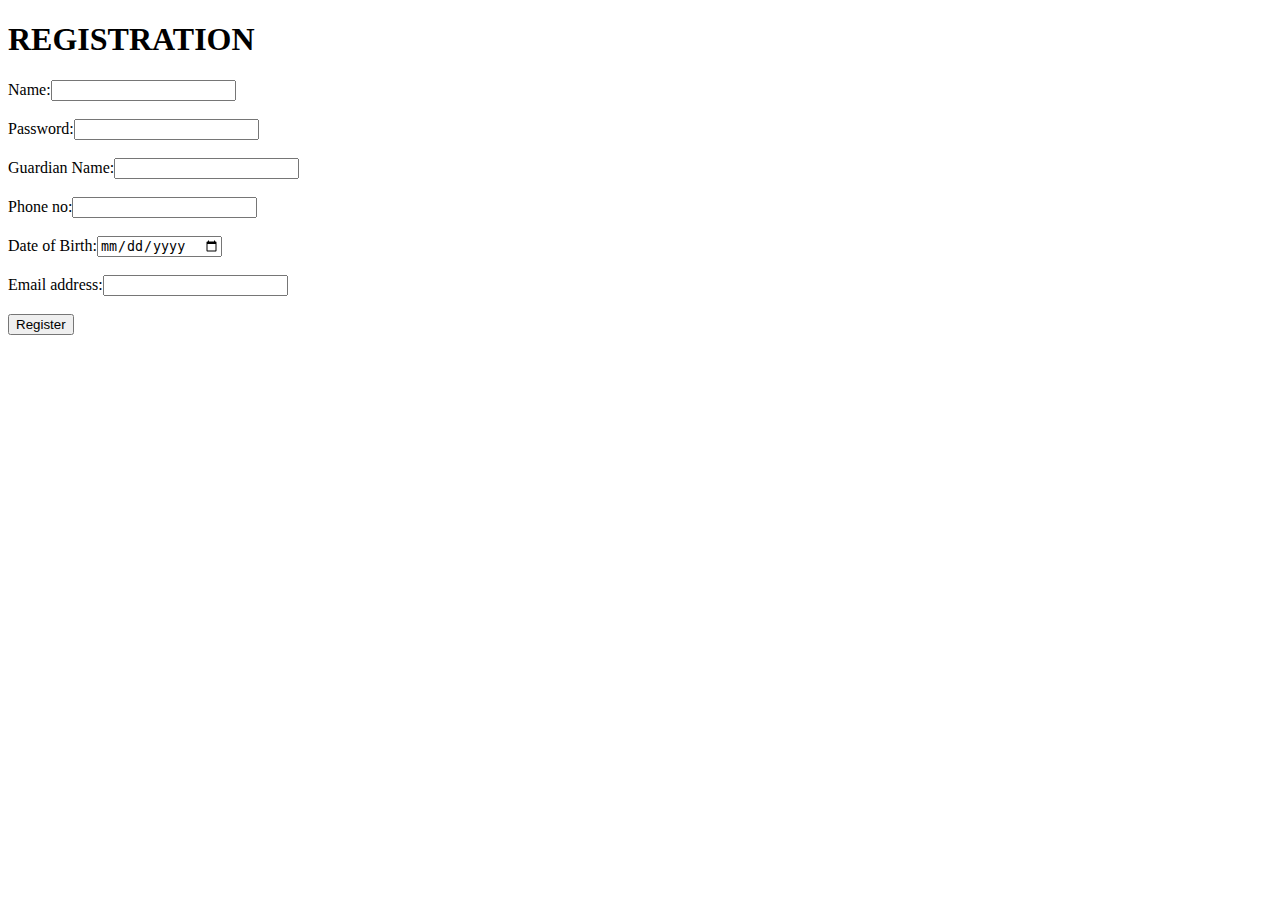
<file: index.html>
<!DOCTYPE html>
<html>
  <head>
     <title>REGISTRATION</title>
  </head>
  <body>
    <h1>REGISTRATION</h1>
    <form>
    Name:<input type="text" placeholder="" /><br /><br />
    Password:<input type="password" placeholder="" /><br /><br />
    Guardian Name:<input type="text" placeholder="" /><br /><br />
    Phone no:<input type="text" placeholder="" /><br /><br />
    Date of Birth:<input type="date" /><br /><br />
    Email address:<input type="email" placeholder=""/><br /><br />
    <input type="submit" value="Register"/>
    </form>
  </body>
</html>
</file>
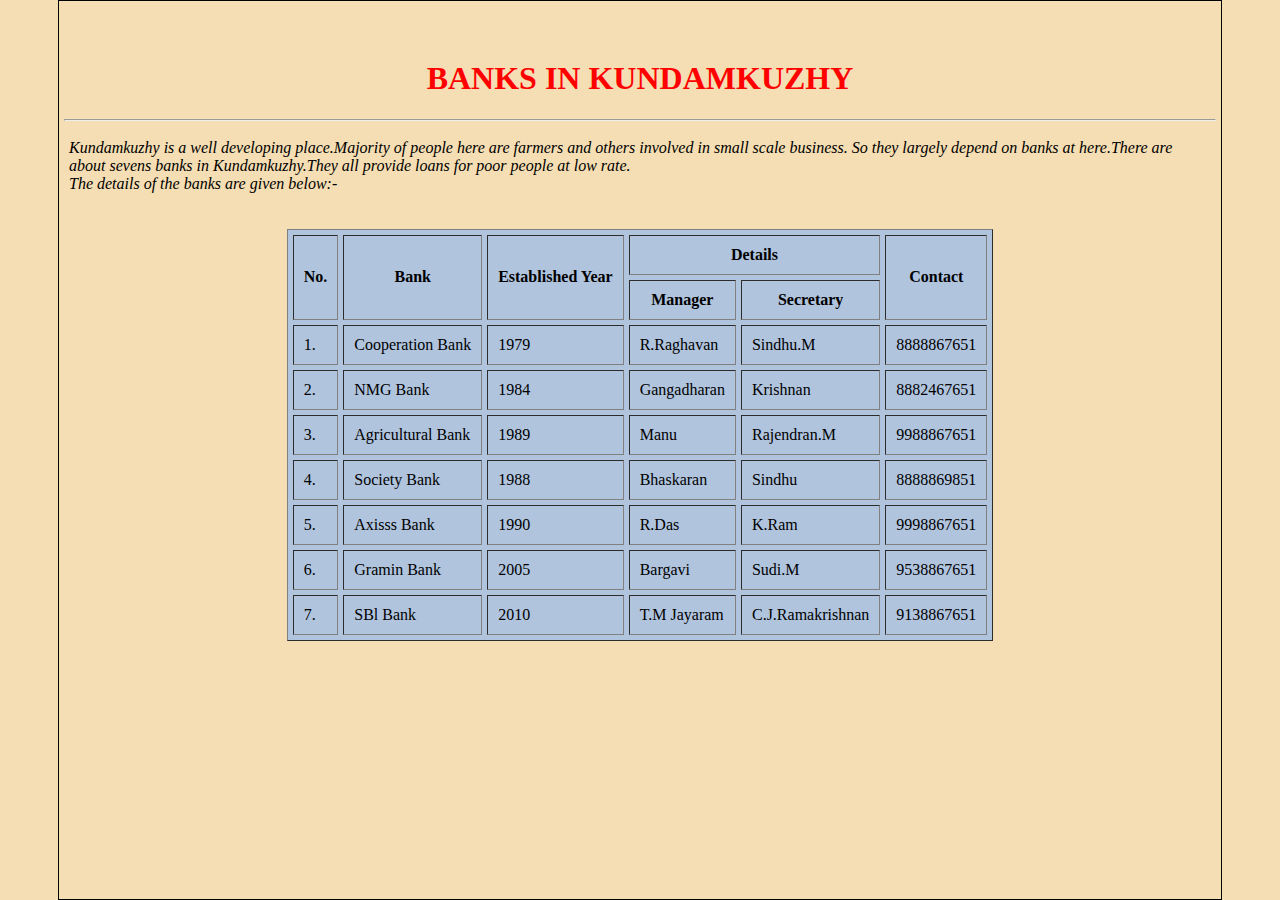
<file: bank.html>
<! DOCTYPE html>
<html>
<head>
<title>
   Bank
</title>
</head>
<body style="width:90%;margin:auto;border:1px solid;background:#F5DEB3;padding:2px 5px">
<br/><br/>
<center>
  <h1 style="color:red"><b>BANKS IN KUNDAMKUZHY</b></h1>
</center>
  <hr/>
<p style="padding:2px 5px"><i>Kundamkuzhy is a well developing place.Majority of people here are farmers and others involved in small scale business. 
      So they largely depend on banks at here.There are about sevens banks in Kundamkuzhy.They all provide loans for 
      poor people at low rate. <br/>
      The details of the banks are given below:-
      </i></p>
      <br/>
<center>
<table border="1" cellpadding="10" cellspacing="5" bgcolor="#B0C4DE" width:"85%">
  <tr>
    <th rowspan="2">No.</th>
    <th rowspan="2">Bank</th>
    <th rowspan="2">Established Year</th>
    <th colspan="2">Details</th>
    <th rowspan="2">Contact</th>
  </tr>
  <tr>
    <th>Manager</th>
    <th>Secretary</th>
  </tr>
  <tr>
    <td>1.</td>
    <td>Cooperation Bank</td>
    <td>1979</td>
    <td>R.Raghavan</td>
    <td>Sindhu.M</td>
    <td>8888867651</td>
  </tr>
  <tr>
    <td>2.</td>
    <td>NMG Bank</td>
    <td>1984</td>
    <td>Gangadharan</td>
    <td>Krishnan</td>
    <td>8882467651</td>
  </tr>
  <tr>
    <td>3.</td>
    <td>Agricultural Bank</td>
    <td>1989</td>
    <td>Manu</td>
    <td>Rajendran.M</td>
    <td>9988867651</td>
  </tr>
  <tr>
    <td>4.</td>
    <td>Society Bank</td>
    <td>1988</td>
    <td>Bhaskaran</td>
    <td>Sindhu</td>
    <td>8888869851</td>
  </tr>
  <tr>
    <td>5.</td>
    <td>Axisss Bank</td>
    <td>1990</td>
    <td>R.Das</td>
    <td>K.Ram</td>
    <td>9998867651</td>
  </tr>
  <tr>
    <td>6.</td>
    <td>Gramin Bank</td>
    <td>2005</td>
    <td>Bargavi</td>
    <td>Sudi.M</td>
    <td>9538867651</td>
  </tr>
  <tr>
    <td>7.</td>
    <td>SBl Bank</td>
    <td>2010</td>
    <td>T.M Jayaram</td>
    <td>C.J.Ramakrishnan</td>
    <td>9138867651</td>
  </tr>
</table>
</center>
</body>
</html>
</file>
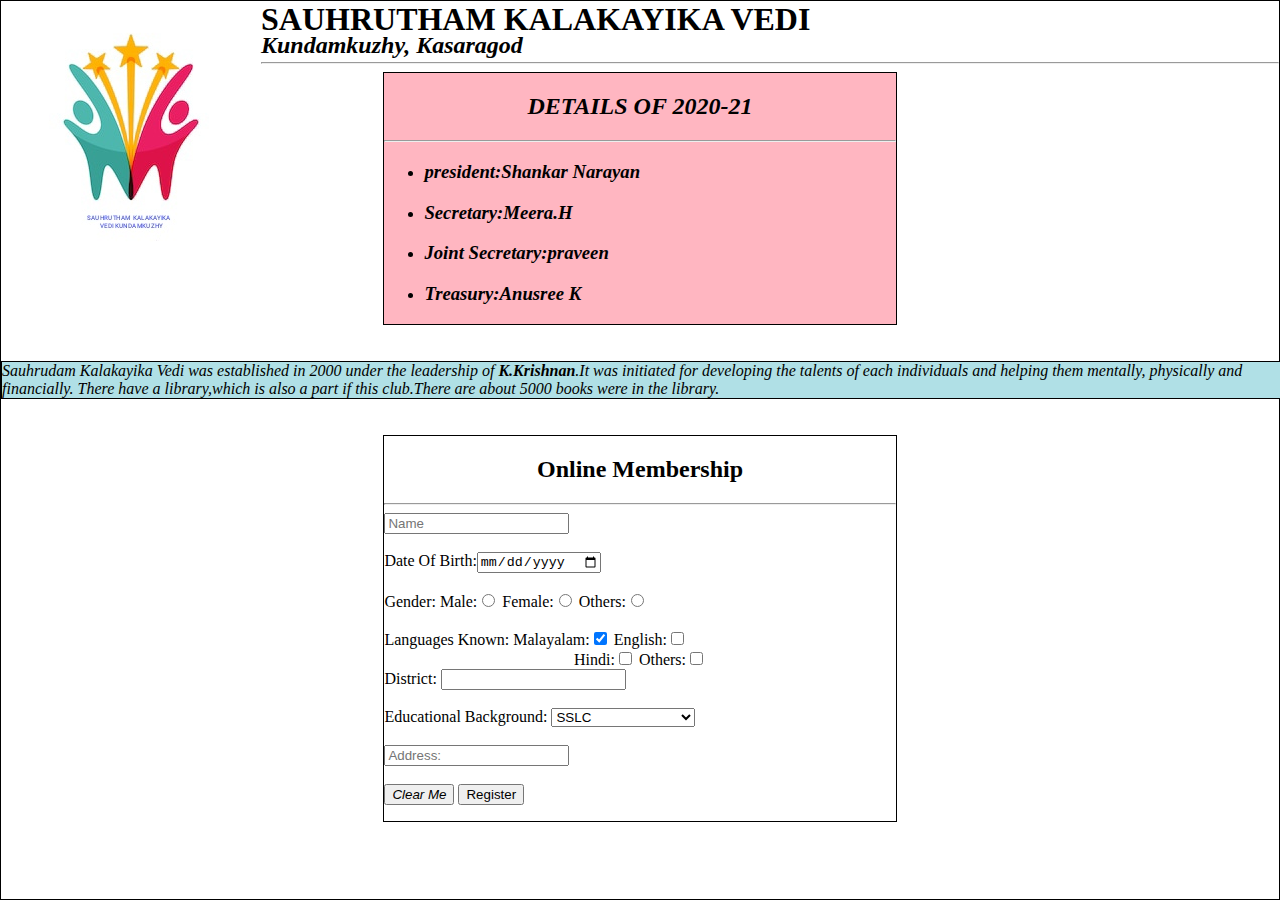
<file: club.html>
<! DOCTYPE html>
<html>
   <head>
     <title>Sahrudaya kalakayika vedi</title>
   </head>
   <body style="width=60%;margin:auto;border:1px solid">
   <img src="club.jpg" alt="club logo" style="float:left"/>
   <h1 style="height:10px">SAUHRUTHAM KALAKAYIKA VEDI</h1>
   <h2 style="height:10px"><em>Kundamkuzhy, Kasaragod</em></h2>
   <hr/>
   <div style="width:40%;margin:auto;border:1px solid;color:black;background:#FFB6C1">
   <i>
   <h2><center>DETAILS OF 2020-21</center></h2>
   <hr/>
   <ul>
     <li><h3>president:Shankar Narayan</h3></li>
     <li><h3>Secretary:Meera.H</h3></li>
     <li><h3>Joint Secretary:praveen</h3></li>
     <li><h3>Treasury:Anusree K</h3></li>
   </ul>
   </i>
   </div>
   <br/><br/>
   <p style="width:100%;margin:auto;border:1px solid;color:black;background: #B0E0E6 ">
      <i>Sauhrudam Kalakayika Vedi was established in 2000 under the leadership of <b>K.Krishnan</b>.It was initiated for developing the talents of each individuals and helping them mentally, physically and financially. 
      There have a library,which is also a part if this club.There are about 5000 books were in the library.</i>
   </p>
   <br/><br/>
   <div style="width:40%;margin:auto;border:1px solid;color:black">
   <form action="member.html">
   <center>
   <h2><b>Online Membership</b></h2>
   </center>
   <hr/>
   <input type="text" placeholder="Name" required/></br><br/>
   Date Of Birth:<input type="date"/><br/><br/>
   Gender:
   Male:<input type="radio" value="male" name="gender "/>
   Female:<input type="radio" value="female" name="gender "/>
   Others:<input type="radio" value="others" name="gender "/><br/><br/>
   Languages Known:
   Malayalam:<input type="checkbox" value="mal" checked/>
   English:<input type="checkbox" value="eng"/><br/>
   <center>
   Hindi:<input type="checkbox" value="hin"/>
   Others:<input type="checkbox" value="oth"/>
   </center>
   District:
   <input type=text list="district"/>
   <datalist id="district">
   <option value="Kasargod"/>
   <option value="Kannur"/>
   <option value="Wayanad"/>
   <option value="Kozhikode"/>
   <option value="Malapuram"/>
   <option value="Palakkad"/>
   <option value="Idukki"/>
   <option value="Alappuzha"/>
   <option value="Kollam"/>
   <option value="Pathanamthitta"/>
   <option value="Kottayam"/>
   <option value="Thrissur"/>
   <option value="Thiruvananthapuram"/>
   </datalist>
   <br/><br/>
   Educational Background:
   <select required>
    <option>SSLC</option>
    <option>HSC</option>
    <option>Professional Studies</option>
    <option>Below SSLC</option>
    <option>None of these</option>
   </select>
   <br/><br/>
   <input type="text" placeholder="Address:" required/></br><br/>
   <button type="reset"><i>Clear Me</i></button>
   <input type="submit" value="Register"/>
   </form>
   </div>
   </body>
</html>
</file>
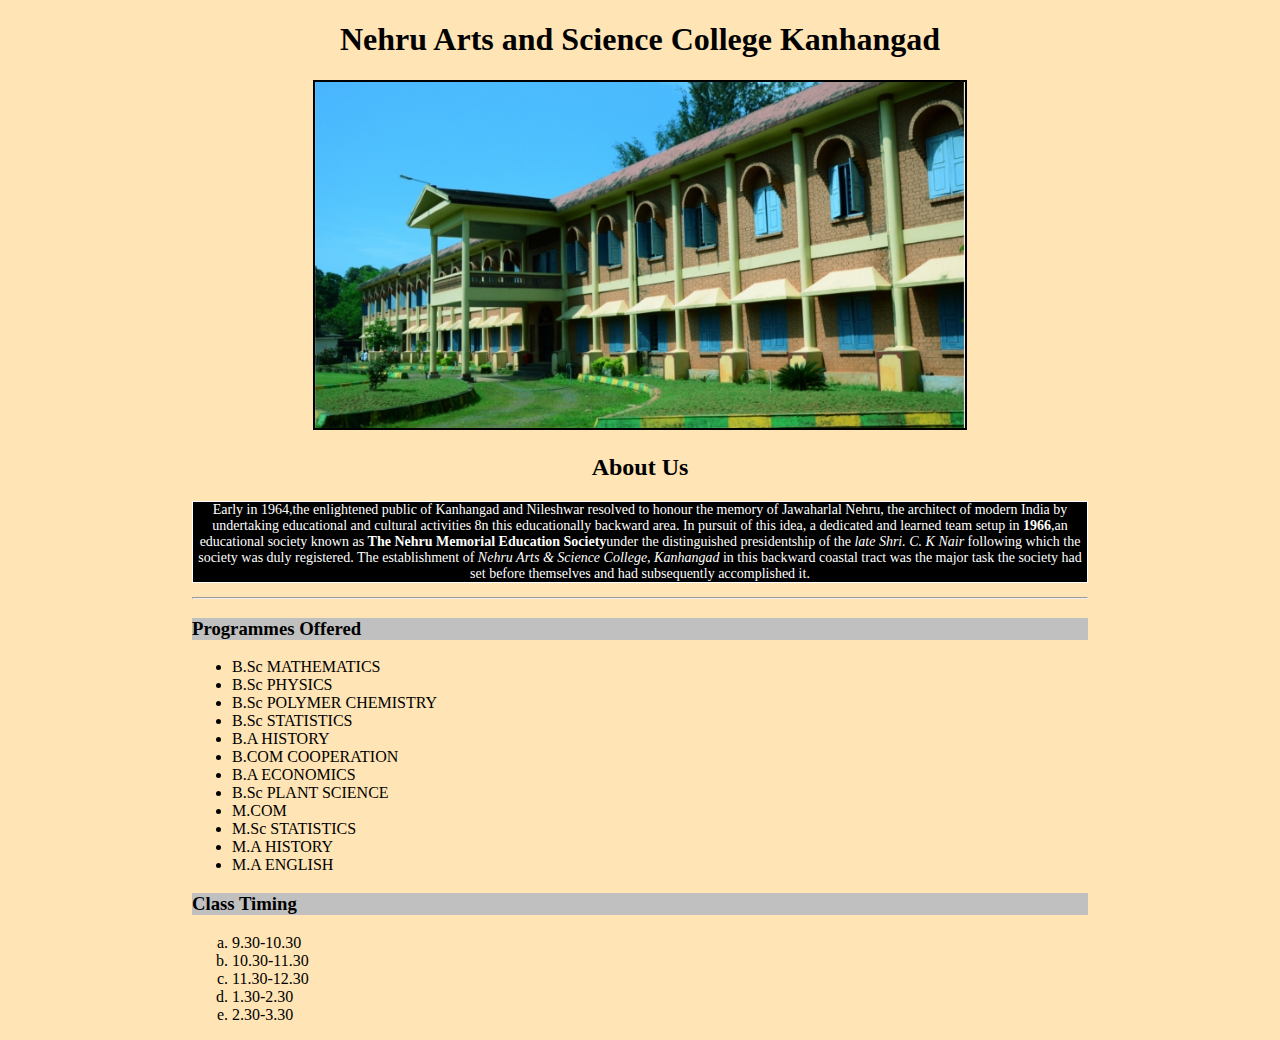
<file: cs.html>
<!DOCTYPE html>
<html>
<head>
   <title>Nehru Arts And Science College Kanhangad</title>
</head>
<body style="width:70%;margin:auto;background:	#FFE4B5">
   <center>
      <h1>Nehru Arts and Science College Kanhangad</h1>
   </center>
   <center>
      <img style="width=70%;border:2px solid black"src="nehru.jpg"  width="650"/>
   </center>
   <center>
      <h2 style="text-align:center">About Us</h2>
   </center> 
   <center>
      <p style="border:1px solid;color:white;background:#000000;font-size:14px ">
         Early in 1964,the enlightened public of Kanhangad and Nileshwar resolved to honour the memory of Jawaharlal Nehru, the architect of modern India by undertaking educational and cultural activities 8n this educationally backward  area. In pursuit of this idea, a dedicated and
         learned team setup in <b>1966</b>,an educational society known as <b>The Nehru Memorial Education Society</b>under the distinguished presidentship of the <i> late Shri. C. K Nair</i> following which the society was duly registered. The establishment of <i>Nehru Arts & Science College, Kanhangad</i>
         in this backward coastal tract was the major task the society had set before themselves and had subsequently accomplished it. 
      </p>
   </center>
   <hr/>
       <h3 style="color:black;background:#C0C0C0">Programmes Offered</h3>
       
       <ul>
          <li>B.Sc MATHEMATICS</li>
          <li>B.Sc PHYSICS</li>
          <li>B.Sc POLYMER CHEMISTRY</li>
          <li>B.Sc STATISTICS</li>
          <li>B.A HISTORY</li>
          <li>B.COM COOPERATION</li>
          <li>B.A ECONOMICS</li>
          <li>B.Sc PLANT SCIENCE</li>
          <li>M.COM</li>
          <li>M.Sc STATISTICS</li>
          <li>M.A HISTORY</li>
          <li>M.A ENGLISH</li>
       </ul>
       <h3 style="color:black;background:#C0C0C0">Class Timing</h3>
       <ol type="a">
          <li>9.30-10.30</li>
          <li>10.30-11.30</li>
          <li>11.30-12.30</li>
          <li>1.30-2.30</li>
          <li>2.30-3.30</li>
       </ol>
</body>
</html>
</file>
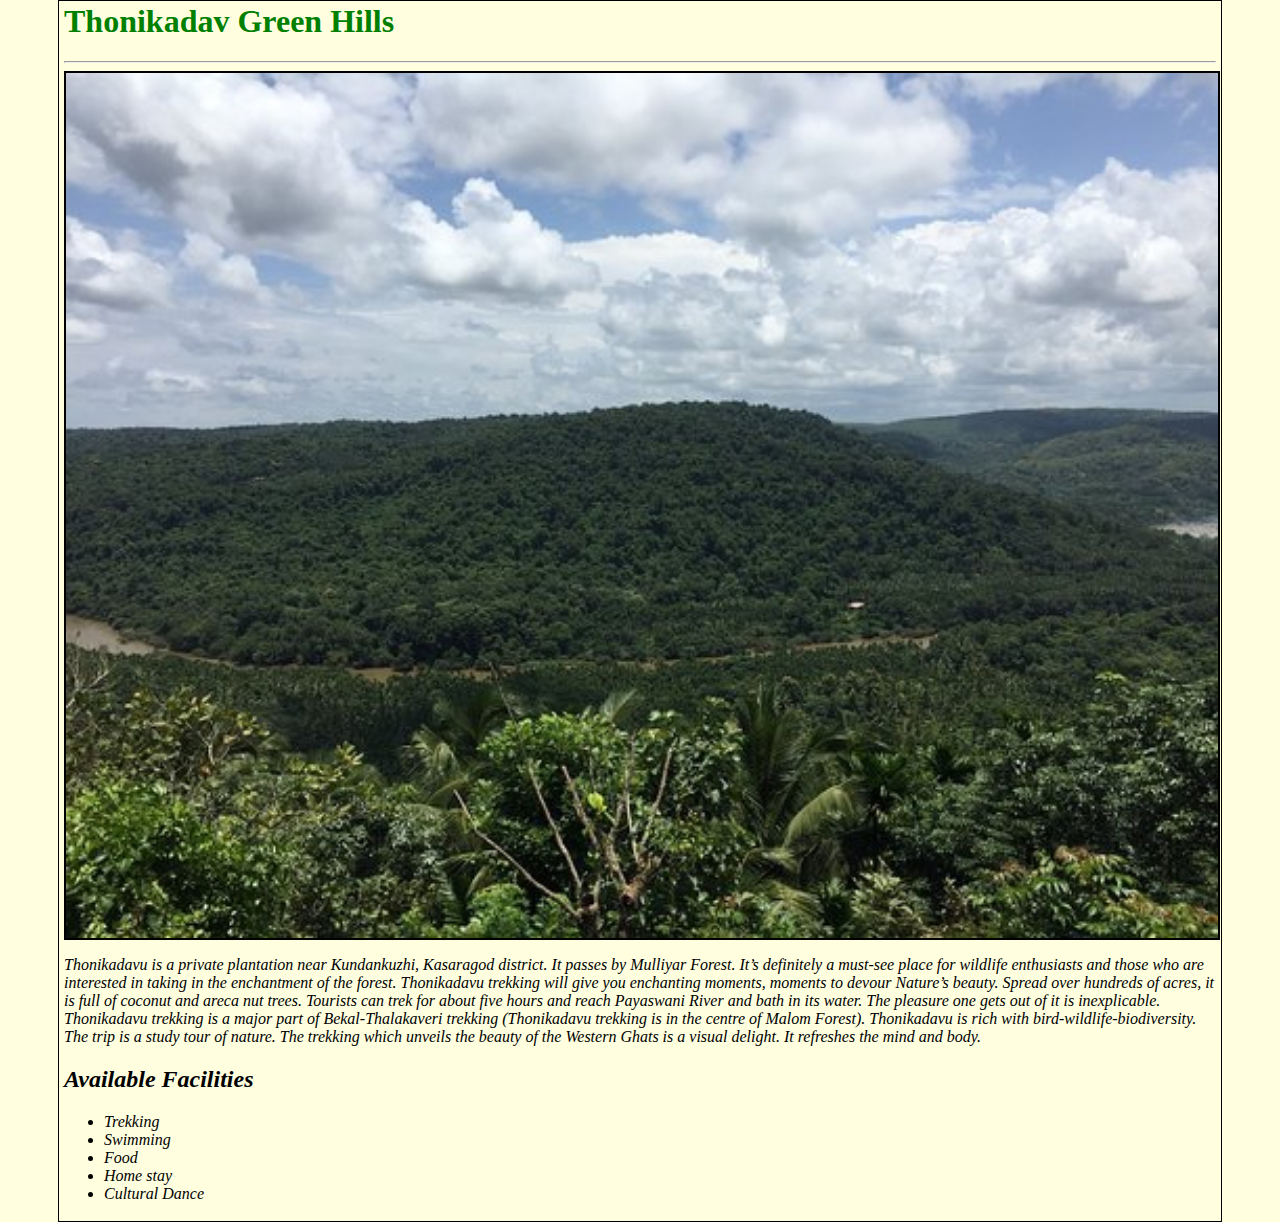
<file: green.html>
<! DOCTYPE html>
<html>
<head>
<title>
   Temple
</title>
</head>
<body style="width:90%;margin:auto;border:1px solid;background:#FFFFE0;padding:2px 5px">

  <h1 style="color:green"><b>Thonikadav Green Hills</b></h1>
<hr/>
  <img style="width:100%;border:2px solid black" src="thoni.jpg"/>
  <p style="padding 2px 5px">
  <i>  Thonikadavu is a private plantation near Kundankuzhi, Kasaragod district. It passes by Mulliyar Forest. It’s definitely a must-see place for wildlife enthusiasts and those who are interested in taking in the enchantment of the forest. Thonikadavu trekking will give you enchanting moments, moments to devour Nature’s beauty. Spread over hundreds of acres, it is full of coconut and areca nut trees.

Tourists can trek for about five hours and reach Payaswani River and bath in its water. The pleasure one gets out of it is inexplicable. Thonikadavu trekking is a major part of Bekal-Thalakaveri trekking (Thonikadavu trekking is in the centre of Malom Forest). 

Thonikadavu is rich with bird-wildlife-biodiversity. The trip is a study tour of nature. The trekking which unveils the beauty of the Western Ghats is a visual delight. It refreshes the mind and body.  </i></p>
<i>
<h2><b>Available Facilities</b></h2>
<ul>
  <li>Trekking</li>
  <li>Swimming</li>
  <li>Food</li>
  <li>Home stay</li>
  <li>Cultural Dance</li>
</ul>
</body>
</html>
</file>
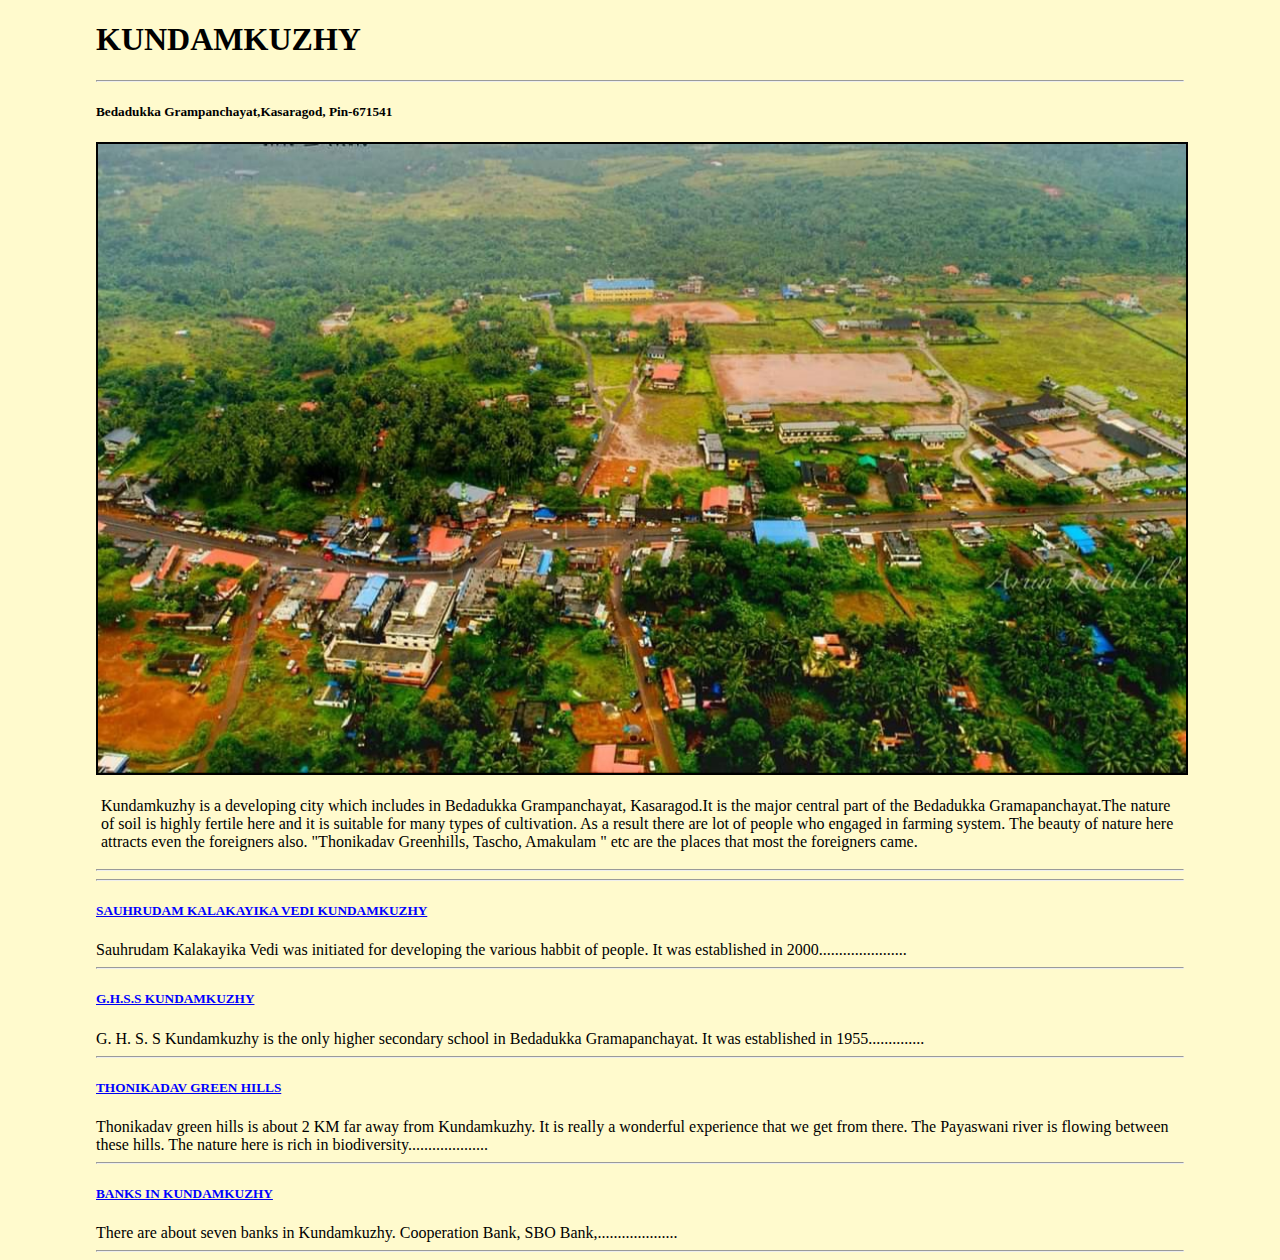
<file: kky.html>
<!DOCTYPE html>
<html>
<head>
   <title>KUNDAMKUZHY</title>
</head>
<body style="width:85%;margin:auto;background:#FFFACD ">

    <h1><b>KUNDAMKUZHY</b></h1>
    <hr/>
    <h5>Bedadukka Grampanchayat,Kasaragod, Pin-671541</h5>
    <img style="width:100%;border:2px solid black" src="kk.jpg" width="900"/>
    <p style="padding:2px 5px">
       Kundamkuzhy is a developing city which includes in Bedadukka Grampanchayat, Kasaragod.It is the major central part of the Bedadukka Gramapanchayat.The nature of soil is highly fertile here and it is suitable for many types of cultivation. As a result there are lot of people who engaged in farming system. The beauty of nature here attracts even the foreigners also. "Thonikadav Greenhills, Tascho, Amakulam " etc are the places that most the foreigners came. 
    </p>
    <hr/>
<hr/>
    <a href="club.html"><h5 style="color:blue;">SAUHRUDAM KALAKAYIKA VEDI KUNDAMKUZHY</h5></a>
 Sauhrudam Kalakayika Vedi was initiated for developing the various habbit of people. It was established in 2000......................
<hr/>
    <a href="school.html"><h5 style="color:blue	">G.H.S.S KUNDAMKUZHY</h5></a>
    G. H. S. S Kundamkuzhy is the only higher secondary school in Bedadukka Gramapanchayat. It was established in 1955..............<hr/>
    <a href="green.html"><h5 style="color:blue">THONIKADAV GREEN HILLS</h5></a>
    Thonikadav green hills is about 2 KM far away from Kundamkuzhy. It is really a wonderful experience that we get from there. The Payaswani river is flowing between these hills. The nature here is rich in biodiversity.................... <hr/>
    <a href="bank.html"><h5 style="color:blue">BANKS IN KUNDAMKUZHY</h5></a>
    There are about seven banks in Kundamkuzhy. Cooperation Bank, SBO Bank,.................... <hr/>
	
</body>
</html>
</file>
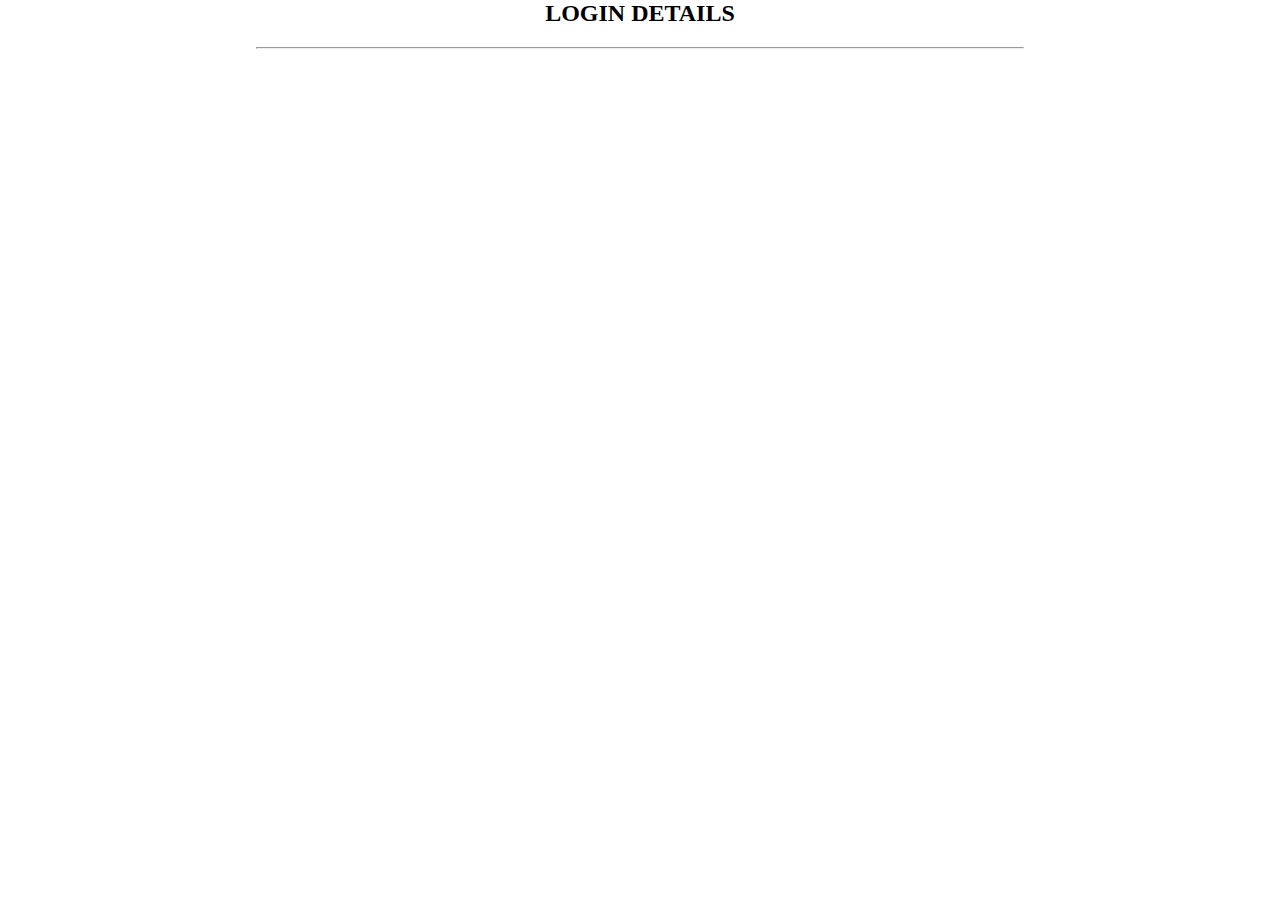
<file: log.html>
<! DOCTYPE>
<html>
 <head>
   <title>login</title>
 </head>
<body style="width:60%;margin:auto;border 1px solid">
<center>
   <h2>LOGIN DETAILS</h2>
   <hr/>
   <form action="bank.html">
        
   </form>
</center>
</body>
<html>
</file>
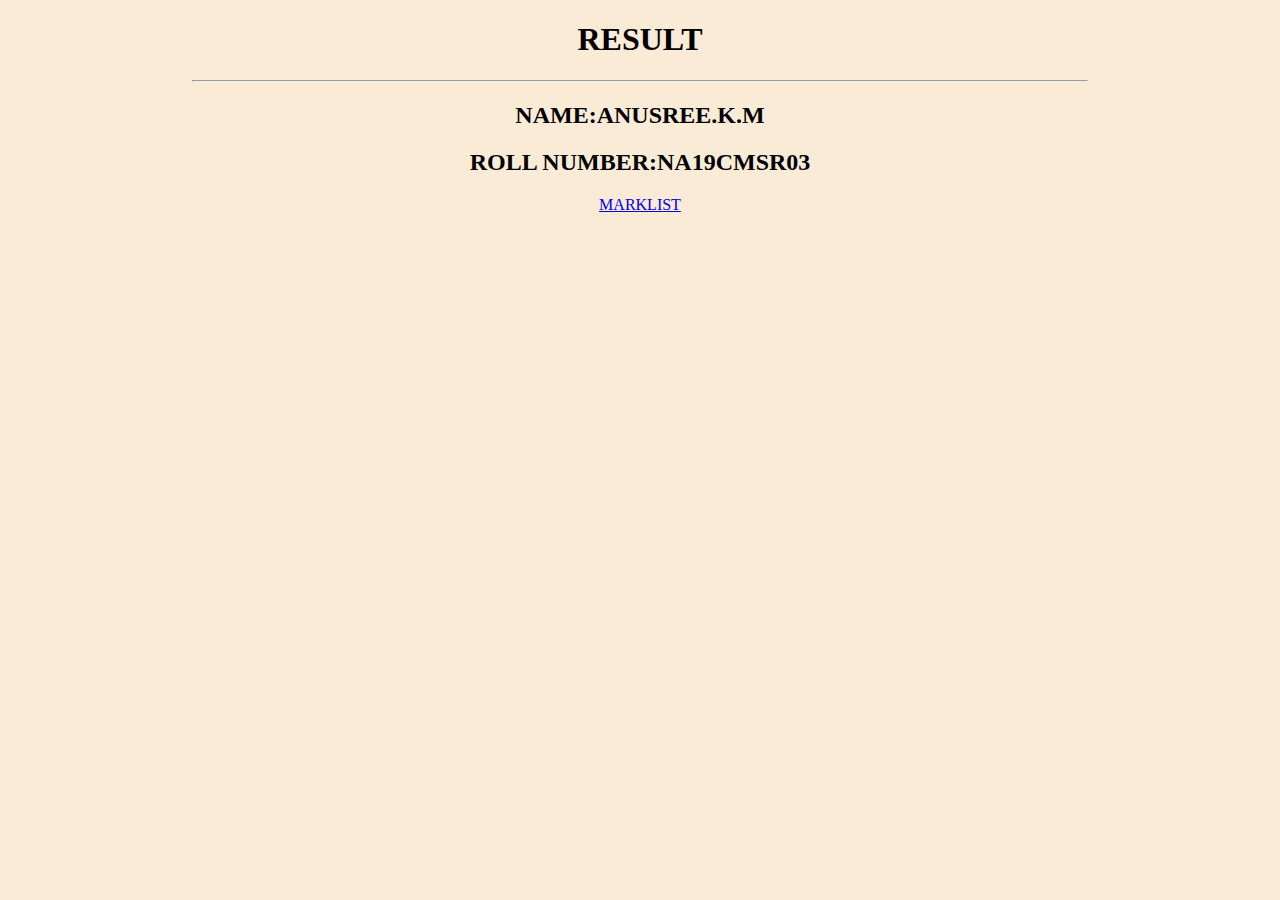
<file: mark.html>
<!DOCTYPE html>
<html>
<head>
    <title>MARKLIST</title>
    <link rel="stylesheet" type="text/css" href="marklist.css"/>
</head>
<body style="width:70%;margin:auto;background:		#FAEBD7">
    <center>
    <h1>RESULT</h1>
    <hr/>
    <h2>NAME:ANUSREE.K.M</h2>
    <h2>ROLL NUMBER:NA19CMSR03</h2>
    <center/>
    <a href="marklist.html">MARKLIST</a>
</body>
</html>
</file>
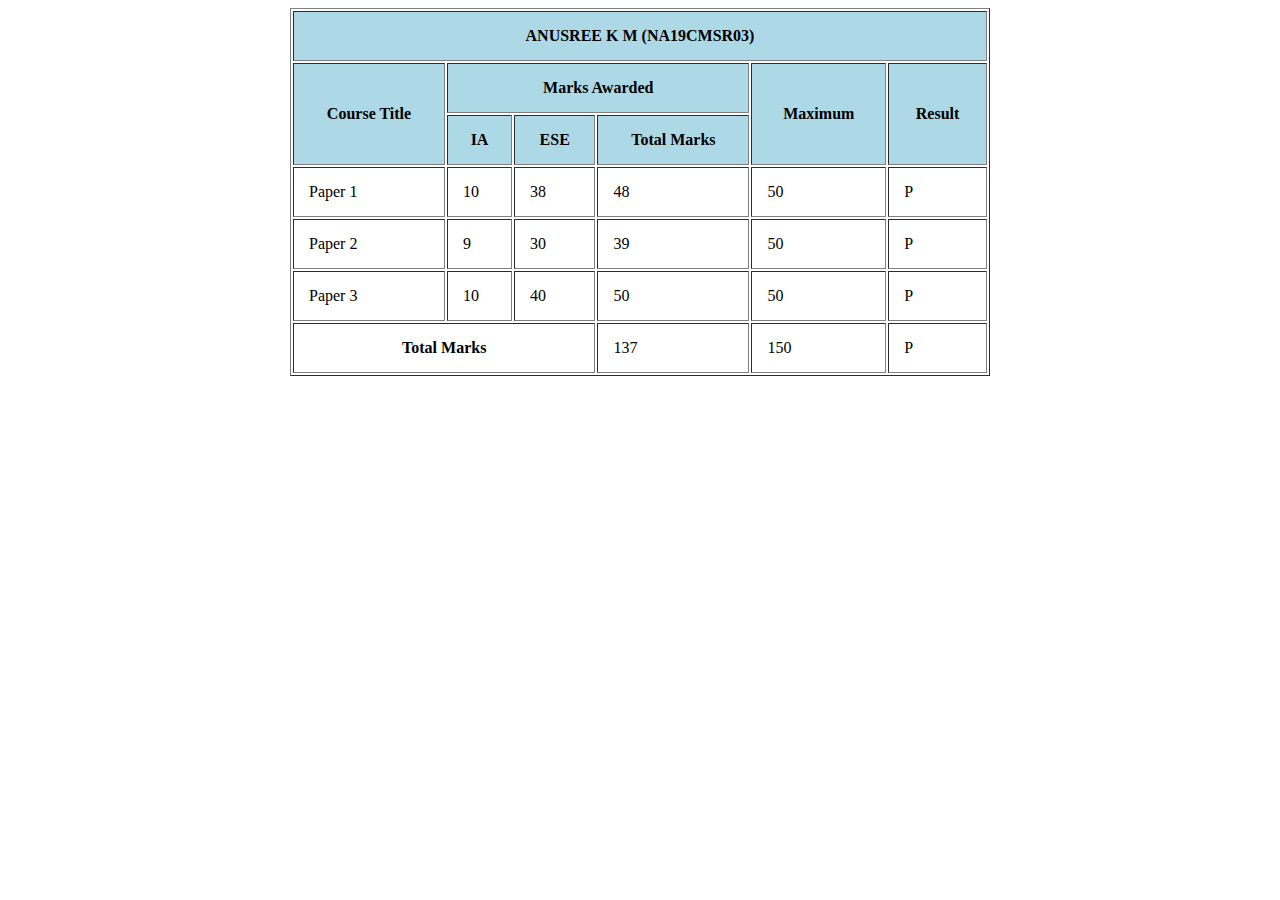
<file: marklist.html>
<!DOCTYPE html>
<html>
 <head>
    <title>Marklist</title>
    
    <link rel="stylesheet" type="text/css" href="marklist.css"/>

    

    

 </head>
 <body>
   <center>
   
   
   <table border="1" cellpadding="15" width="700">
     <thead>
   
     <tr>
     
       <th colspan="6">ANUSREE K M (NA19CMSR03)</th>
     
     </tr>
     <tr>
       <th rowspan="2">Course Title</th>
       <th colspan="3">Marks Awarded</th>
       <th rowspan="2">Maximum</th>
       <th rowspan="2">Result</th>
      
     </tr>
     
     <tr>
      
       <th>IA</th>
       <th>ESE</th>
       <th>Total Marks</th>
       
     
     </tr>
     </thead>
     
     <tbody>
     <tr>
       <td>Paper 1</td>
       <td>10</td>
       <td>38</td>
       <td>48</td>
       <td>50</td>
       <td>P</td>
     </tr>
     
     <tr>
       <td>Paper 2</td>
       <td>9</td>
       <td>30</td>
       <td>39</td>
       <td>50</td>
       <td>P</td>
     </tr>
     <tr>
       <td>Paper 3</td>
       <td>10</td>
       <td>40</td>
       <td>50</td>
       <td>50</td>
       <td>P</td>
     </tr>
     </tbody>
     <tfoot>
     <tr>
     
       
       <th colspan="3">Total Marks</th>
       <td>137</td>
       <td>150</td>
       <td>P</td>
     </tr>
     </tfoot>
   </table>
   </center>
 </body>
</html>
</file>
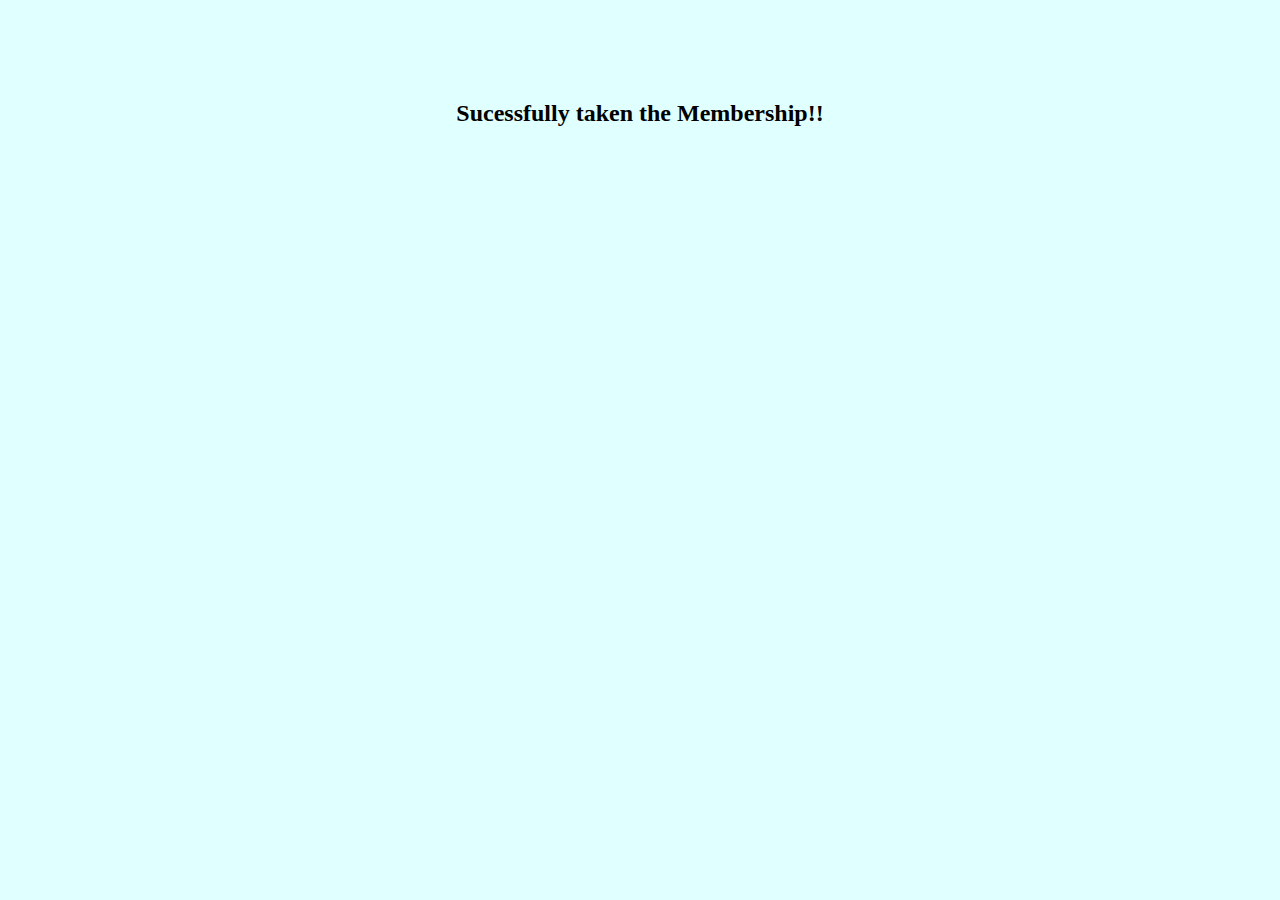
<file: member.html>
<!DOCTYPE html>
<html>
<head>
  <title>form</title>
</head>
<body style="background: #E0FFFF ">
<center>
<form>
<br/><br/><br/><br/>
<h2><b>Sucessfully taken the Membership!!</b></h2>
</form>
</center>
</body>
</html>
</file>
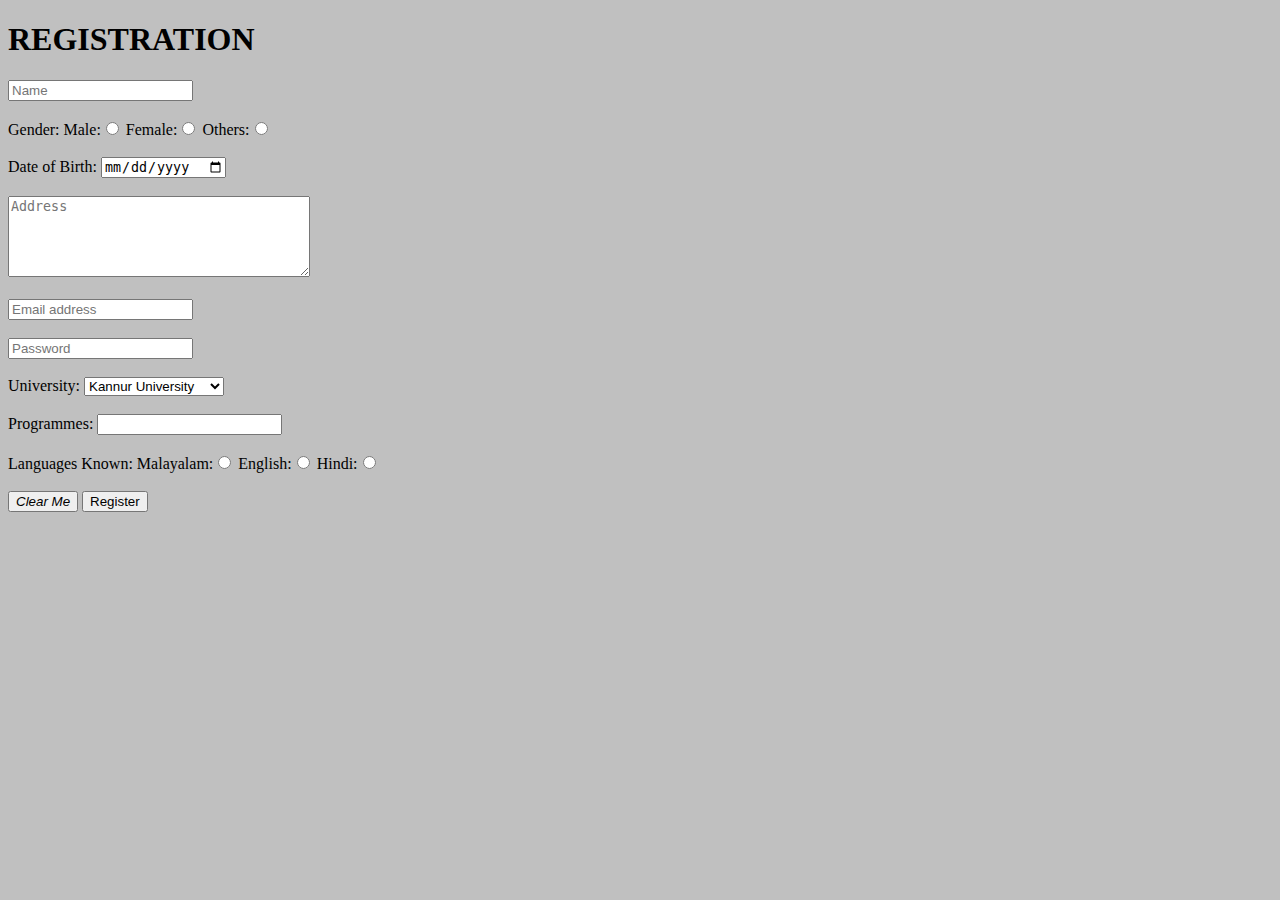
<file: registration.html>
<!DOCTYPE html>
<html>
  <head>
    <title>REGISTRATION</title>
  </head>
  <body style="width:50%;background:#C0C0C0">
  
    <h1>REGISTRATION</h1>
  
    <form action="form.html">
      <input type="text" placeholder="Name" required/><br/><br/>
      Gender:
      Male:<input type="radio" value="male" name="gender"/>
      Female:<input type="radio" value="female" name="gender"/>
      Others:<input type="radio" value="others" name="gender"/><br/><br/>
      Date of Birth: <input type="date"/><br/><br/>
      
      
      <textarea rows="5" cols="35" placeholder="Address"></textarea>
      
<br/><br/>
      <input type="email" placeholder="Email address"/><br /><br />
      <input type="password" placeholder="Password" /><br /><br />
      University:
      <select required>
        <option>Kannur University</option>
        <option>University of Calicut</option>
        <option>MG University</option>
        <option>Kerala University</option>
      </select>
      <br/><br/>
      Programmes:
      <input type=text list="programmes"/>
      <datalist id="programmes">
        <option value="Computer Science"/>
        <option value="Physics"/>
        <option value="Chemistry"/>
        <option value="Mathematics"/>
        <option value="Statistics"/>
      </datalist>
      <br/><br/>
      Languages Known:
      Malayalam:<input type="radio" value="malayalam"/>
      English:<input type="radio" value="english"/>
      Hindi:<input type="radio" value="hindi"/><br/><br/>
      <button type="reset"><i>Clear Me</i></button>
      <input type="submit" value="Register"/>
    </form>
   
     

  </body>
</html>
</file>
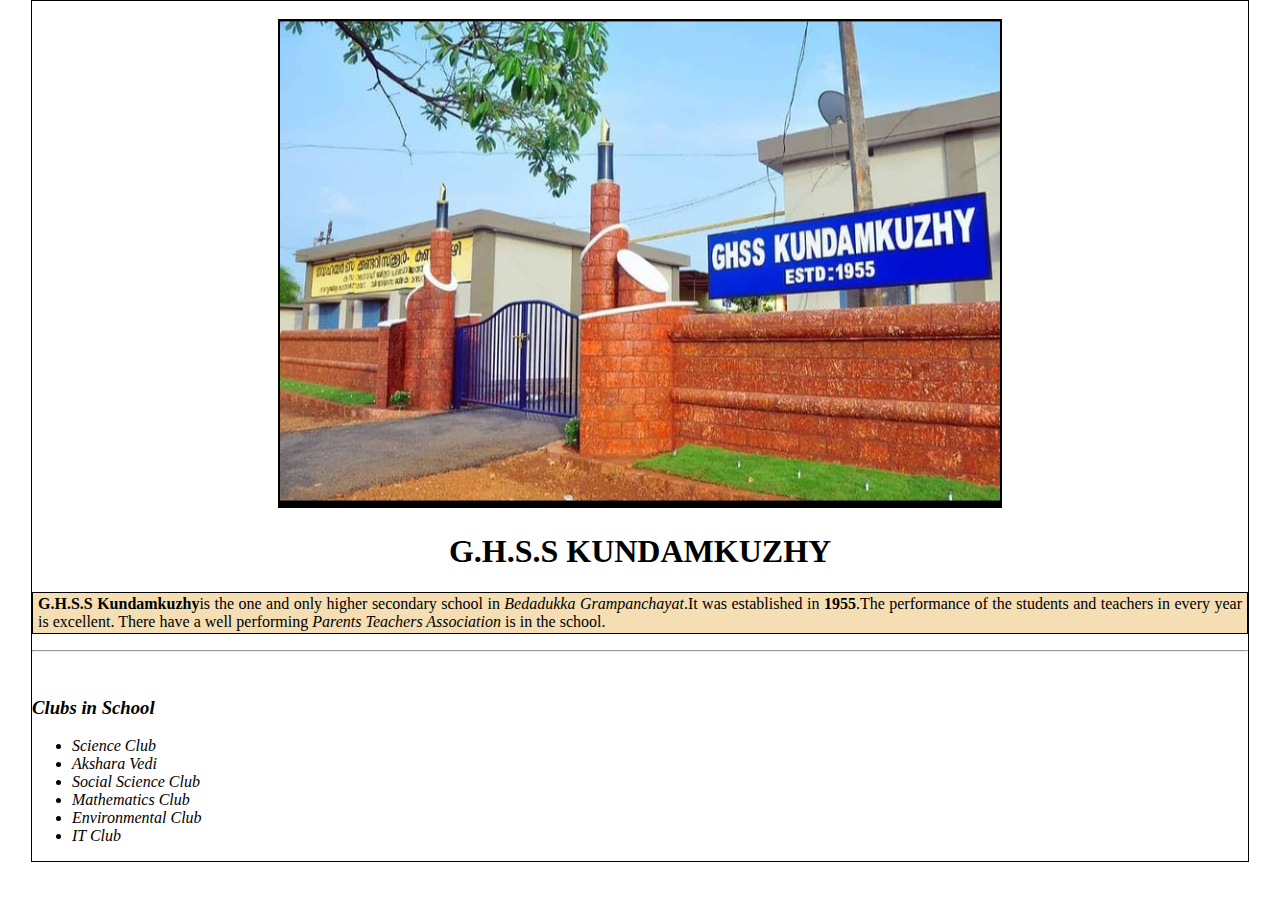
<file: schol.html>
<!DOCTYPE html>
<html>
<head>
<title>
Ghss Kundamkuzhy
</title>
</head>
<center>
<body style="width:95%;margin:auto;border:1px solid">
   <br/>
   <img style="height:40%; border:2px solid black" src="scl.jpg"/>
   <h1>G.H.S.S KUNDAMKUZHY</h1>
   <p style="text-align:justify;border:1px solid;color:black;background:	#F5DEB3;padding:2px 5px">
      <b>G.H.S.S Kundamkuzhy</b>is the one and only higher secondary
         school in <i>Bedadukka Grampanchayat</i>.It was established in
         <b>1955</b>.The performance of the students and teachers in every year
         is excellent. There have a well performing <i>Parents Teachers Association</i>
         is in the school. 
   </p>
   <hr/>
   <br/>
<i>  
</center>
   <h3>Clubs in School</h3>
   <ul>
      <li>Science Club</li>
      <li>Akshara Vedi</li>
      <li>Social Science Club</li>
      <li>Mathematics Club</li>
      <li>Environmental Club</li>
      <li>IT Club</li>
   </ul>
</i>
</body>

</html>
</file>
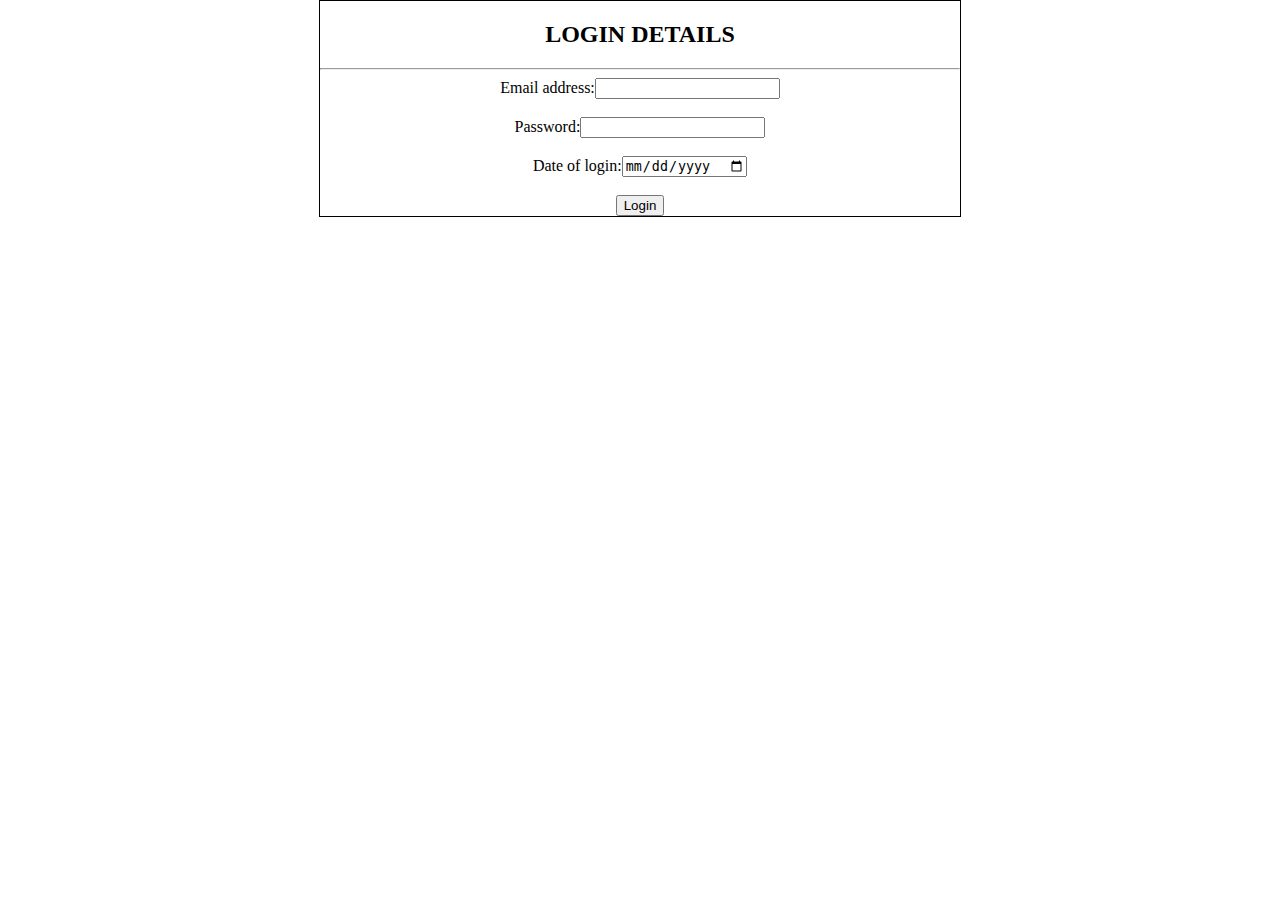
<file: school.html>
<!DOCTYPE html>
<html>
<head>
   <title>Login</title>
</head>
<body style="width:50%;margin:auto;border:1px solid">
<center>
  <h2>LOGIN DETAILS</h2>
  <hr/>
  <form action="schol.html">
     Email address:<input type="email" placeholder="" required/><br/><br/>
     Password:<input type="password" placeholder= "" required/><br/><br/>
     Date of login:<input type="date" required/><br/><br/>
     <input type="submit" value="Login"/>
  </form>
</center>
</body>
</html>
</file>
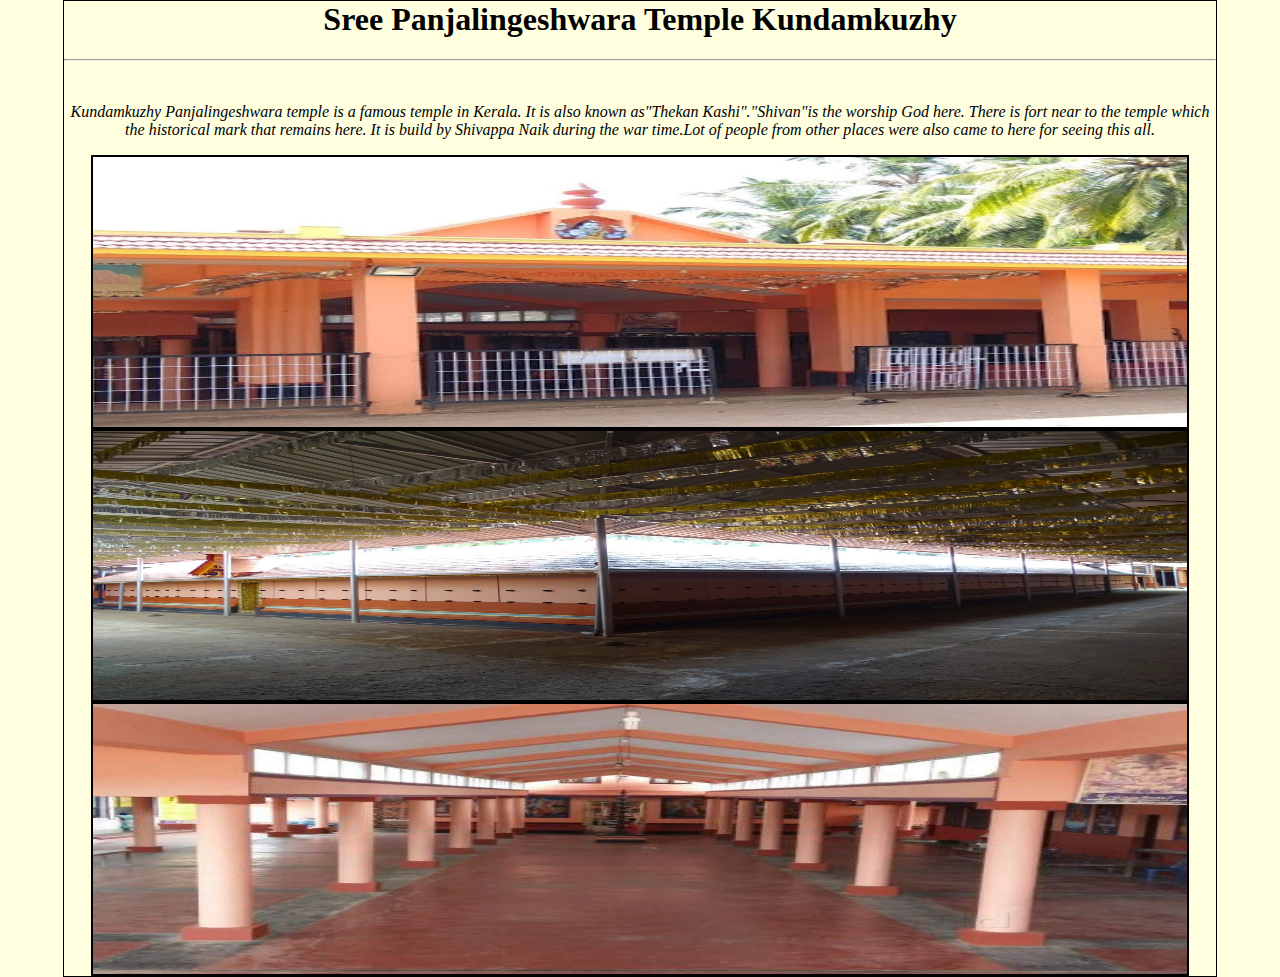
<file: temple.html>
<! DOCTYPE html>
<html>
<head>
<title>
   Temple
</title>
</head>
<body style="width:90%;margin:auto;border:1px solid;background:#FFFFE0">
<center>
  <h1><b>Sree Panjalingeshwara Temple Kundamkuzhy</b></h1>
<hr/><br/>
  <p style="padding 2px 5px">
  <i>Kundamkuzhy Panjalingeshwara temple is a famous temple in Kerala. It is also known as"Thekan Kashi"."Shivan"is the worship God here. There is fort near to the temple which the historical mark that remains here. It is build by Shivappa Naik during the war time.Lot of people from other places were also came to here for seeing this all. </i></p>
  <img style="height:30%;width:95%;border:2px solid" src="Tem.jpg"/>
  <br/>
  <img style="height:30%;width:95%;border:2px solid" src="Ktem.jpg"/>
  <br/>
  <img style="height:30%;width:95%;border:2px solid" src="Kktem.jpg"/>
  <br/>
</center>
</body>
</html>
</file>
<file: marklist.css>
thead{
  
  background:	#ADD8E6;
  }
</file>
